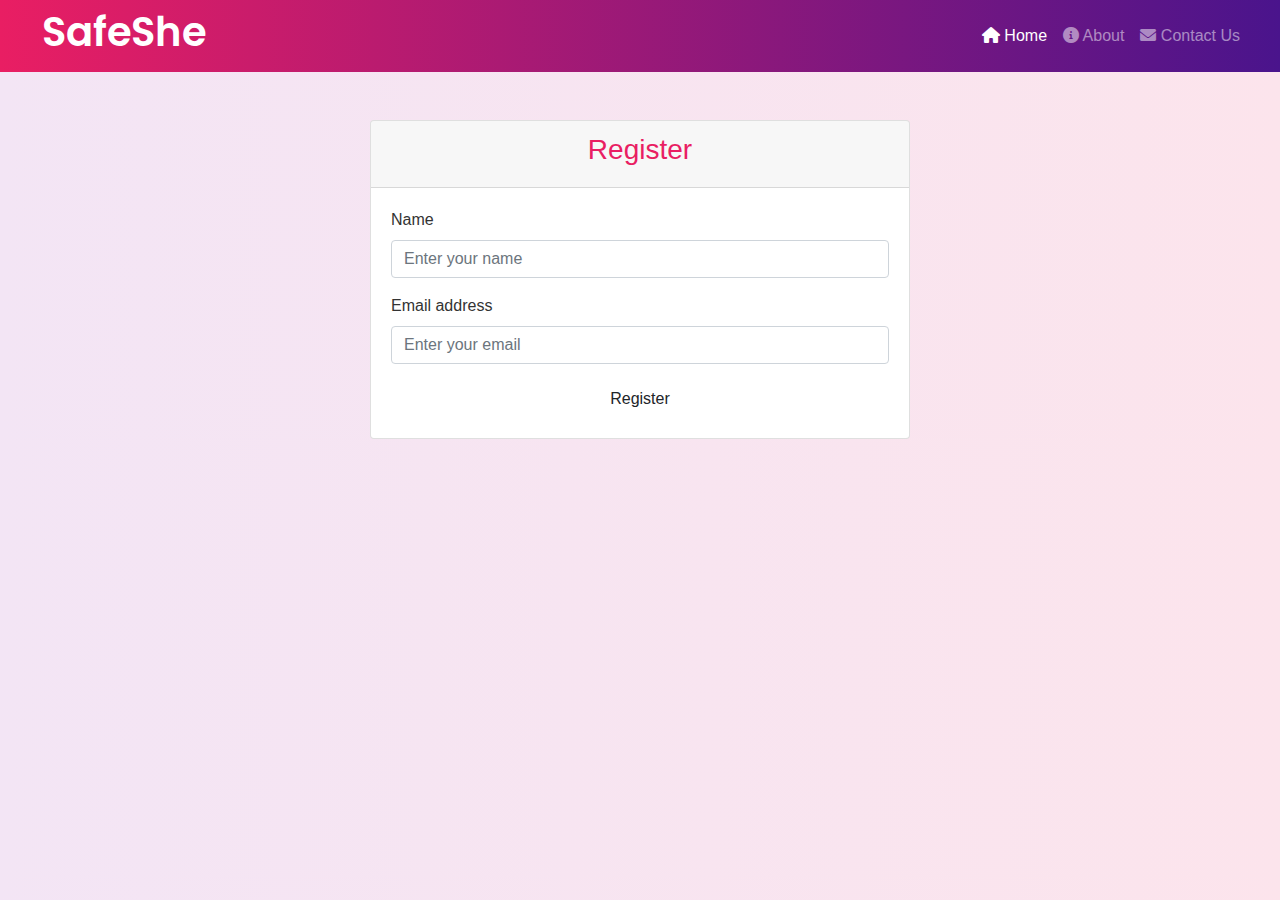
<file: template/index.html>
<!DOCTYPE html>
<html lang="en">
<head>
    <meta charset="UTF-8">
    <meta name="viewport" content="width=device-width, initial-scale=1.0">
    <title>Women's Safety</title>
    <link href="https://fonts.googleapis.com/css2?family=Poppins:wght@400;600;700&display=swap" rel="stylesheet">
    <link href="https://stackpath.bootstrapcdn.com/bootstrap/4.5.2/css/bootstrap.min.css" rel="stylesheet">
    <link href="https://cdnjs.cloudflare.com/ajax/libs/font-awesome/6.0.0-beta3/css/all.min.css" rel="stylesheet">
    <style>
        body {
    font-family: 'Arial', sans-serif;
    background: linear-gradient(to right, #f3e5f5, #fce4ec);
    color: #333;
    margin: 0;
    padding: 0;
}

.card-custom {
    width: 500px; /* Increase width from 400px to 500px */
    max-width: 95%; /* Slightly reduce maximum width for better responsiveness */
    background: rgba(255, 255, 255, 0.9); /* Semi-transparent white background */
    border-radius: 15px; /* Increase border-radius for more rounded corners */
    padding: 30px; /* Increase padding to provide more space inside the card */
    margin: 20px auto; /* Center the card with margin on top and bottom */
    box-shadow: 0 4px 8px rgba(0, 0, 0, 0.2); /* Add subtle shadow for depth */
}


.pdd {
    padding:0px;
}

.ws-head {
    font-family: 'Poppins', sans-serif;
    font-size: 5 rem; /* Adjust size as needed */
    font-weight: 600; /* Semi-bold weight for emphasis */
    color: #fff; /* White color to stand out against the gradient background */
    margin-left: 10px; /* Adds slight spacing between the logo and the heading */
}

.video-background {
    position: relative;
    width: 100%;
    height: 100vh;
    overflow: hidden;
    text-align: center;
}

.video-background video {
    position: absolute;
    top: 0;
    left: 0;
    min-width: 100%;
    min-height: 100%;
    z-index: -1;
}

.instructions-container {
    position: absolute;
    top: 20%;
    left: 50%;
    transform: translateX(-50%);
    background: linear-gradient(to right, #ffe0e6, #f8bbd0); /* Brighter light pink-purple background */
    color: #4a148c; /* Darker purple text color */
    padding: 20px;
    max-width: 60%;
    border-radius: 15px;
    opacity: 0.95; /* Increased opacity for more solid appearance */
    font-size: 1.1em;
}

.start-button {
    position: absolute;
    bottom: 30px;
    width: 100%;
    text-align: center;
}

.start-button .btn {
    font-weight: bold;
    font-size: 1.2em;
}


body {
    font-family: 'Arial', sans-serif;
    background: linear-gradient(to right, #f3e5f5, #fce4ec); /* Very light pink to light purple gradient */
    color: #333;
}

/* Custom Navbar Background Color */
.navbar-dark.bg-custom {
    background: linear-gradient(to right, #e91e63, #4a148c); /* Pink to purple gradient */
}

/* Adjust Logo Size */
.navbar-logo {
    width: 100px; /* Increase logo width */
    height: 95px; /* Increase logo height */
    padding-right:15px;
    padding-top:0px;
    padding-bottom:0px;
}

/* Make Navbar Height Fit Logo */
.navbar {
    padding: 0.5rem 2rem; /* Adjust padding to fit the logo */

}

/* Custom Colors */
.text-purple {
    color: #4a148c; /* Deep purple */
}

.btn-purple {
    background-color: #e91e63; /* Pink color for buttons */
    color: #fff;
    border: none;
    padding: 10px 20px;
    border-radius: 30px; /* Rounded corners */
    font-weight: bold;
    transition: background-color 0.3s, transform 0.3s; /* Smooth transition for hover effects */
}

.btn-purple:hover {
    background-color: #f582b0; /* Darker pink on hover */
    transform: scale(1.05); /* Slightly enlarges the button on hover */
    color: #fff;
}

/* Custom Button with Gradient Text */
.btn-purple-custom {
    background-color: transparent;
    border: none;
    padding: 10px 20px;
    font-weight: bold;
    transition: transform 0.3s;
}

.text-gradient {
    background: linear-gradient(to right, #4a148c, #e91e63);
    -webkit-background-clip: text;
    -webkit-text-fill-color: transparent;
    font-weight: 600; /* Slightly bold text */
}

.text-gradient:hover {
    background: linear-gradient(to right, #e91e63, #4a148c);
    transform: scale(1.05);
}

.carousel-item {
    height: 100vh;
    background-color: #000; /* Fallback color */
}

.carousel-item img {
    height: 100vh;
    object-fit: cover; /* Ensures images cover the area without distortion */
}

.carousel-caption {
    display: flex;
    justify-content: center; /* Center horizontally */
    align-items: center; /* Center vertically */
    height: 100%; /* Ensure it takes full height of the carousel */
    top: 0; /* Reset to top */
    bottom: 0; /* Reset to bottom */
    padding: 0; /* Remove any default padding */
}

.card-custom {
    width: 600px; /* Adjust width as needed */
    height: auto; /* Adjust height automatically based on content */
    max-width: 90%; /* Ensure card doesn't exceed a maximum width */
    background: rgba(255, 255, 255, 0.9); /* Semi-transparent white background */
    border-radius: 15px;
    padding: 30px; /* Adjust padding to fit the card size */
    box-shadow: 0 4px 8px rgba(0, 0, 0, 0.2);
    display: flex;
    flex-direction: column;
    align-items: center;
    overflow: auto; /* Ensure content doesn't overflow the card */
}

.card-custom .form-control {
    max-width: 100%; /* Ensure inputs fit within the card */
}

.text-left {
    text-align: left; /* Ensure text within the forms is left-aligned */
}

.clr {
    color: #e91e63;
}

.btn-purple {
    background-color: #e91e63;
    color: #fff;
    border: none;
    padding: 10px 20px;
    border-radius: 30px;
    font-weight: bold;
    transition: background-color 0.3s, transform 0.3s;
}

.btn-purple:hover {
    background-color: #c2185b;
    transform: scale(1.05);
    color: #fff;
}


/* Carousel Container */
.carousel-custom {
    margin-left: 5%; /* Add left gap */
    margin-right: 5%; /* Add right gap */
}

/* Carousel Item */
.carousel-item img {
    object-fit: cover; /* Ensures images cover the area without distortion */
}

/* Card with Login/Register */
.card-custom {
    padding: 20px; /* Add padding inside the card */
}

.video-background {
    position: relative;
    width: 100%;
    height: 100vh;
    overflow: hidden;
    text-align: center;
}

.video-background video {
    position: absolute;
    top: 0;
    left: 0;
    min-width: 100%;
    min-height: 100%;
    z-index: -1;
}

.headline-overlay {
    position: absolute;
    top: 20%;
    width: 100%;
    text-align: center;
    color: #fff;
    font-size: 2em;
    animation: fadein 3s infinite alternate;
}

@keyframes fadein {
    from { opacity: 0.5; }
    to { opacity: 1; }
}

.start-button {
    position: absolute;
    bottom: 30px;
    width: 100%;
    text-align: center;
}

/* Make sure buttons are centered and bold */
.start-button .btn {
    font-weight: bold;
    font-size: 1.2em;
}

    </style>
</head>
<body>
    <nav class="navbar navbar-expand-lg navbar-dark bg-custom">
        <a class="navbar-brand d-flex align-items-center pdd" href="#">
            
            <h1 class="ws-head"> SafeShe </h1>
        </a>
        <button class="navbar-toggler" type="button" data-toggle="collapse" data-target="#navbarNav" aria-controls="navbarNav" aria-expanded="false" aria-label="Toggle navigation">
            <span class="navbar-toggler-icon"></span>
        </button>
        <div class="collapse navbar-collapse" id="navbarNav">
            <ul class="navbar-nav ml-auto">
                <li class="nav-item active">
                    <a class="nav-link" href="#"><i class="fas fa-home"></i> Home</a>
                </li>
                <li class="nav-item">
                    <a class="nav-link" href="#"><i class="fas fa-info-circle"></i> About</a>
                </li>
                <li class="nav-item">
                    <a class="nav-link" href="#"><i class="fas fa-envelope"></i> Contact Us</a>
                </li>
            </ul>
        </div>
    </nav>    
    <div class="container mt-5">
        <div class="row justify-content-center">
            <div class="col-md-6">
                <div class="card">
                    <div class="card-header bg-custom clr text-center">
                        <h3>Register</h3>
                    </div>
                    <div class="card-body">
                        <form action="{{ url_for('next_page') }}" method="get">
                            <div class="form-group">
                                <label for="name">Name</label>
                                <input type="text" class="form-control" id="name" name="name" placeholder="Enter your name" required>
                            </div>
                            <div class="form-group">
                                <label for="email">Email address</label>
                                <input type="email" class="form-control" id="email" name="email" placeholder="Enter your email" required>
                            </div>
                            <!--<div class="form-group">
                                <label for="location">Location</label>
                                <input type="text" class="form-control" id="location" name="location" placeholder="Enter your location" required>
                            </div>-->
                            <button type="submit" class="btn btn-custom btn-block">Register</button>
                        </form>
                    </div>
                </div>
            </div>
        </div>
    </div>
    <script src="https://code.jquery.com/jquery-3.5.1.slim.min.js"></script>
    <script src="https://cdn.jsdelivr.net/npm/@popperjs/core@2.5.2/dist/umd/popper.min.js"></script>
    <script src="https://stackpath.bootstrapcdn.com/bootstrap/4.5.2/js/bootstrap.min.js"></script>
</body>
</html>
</file>
